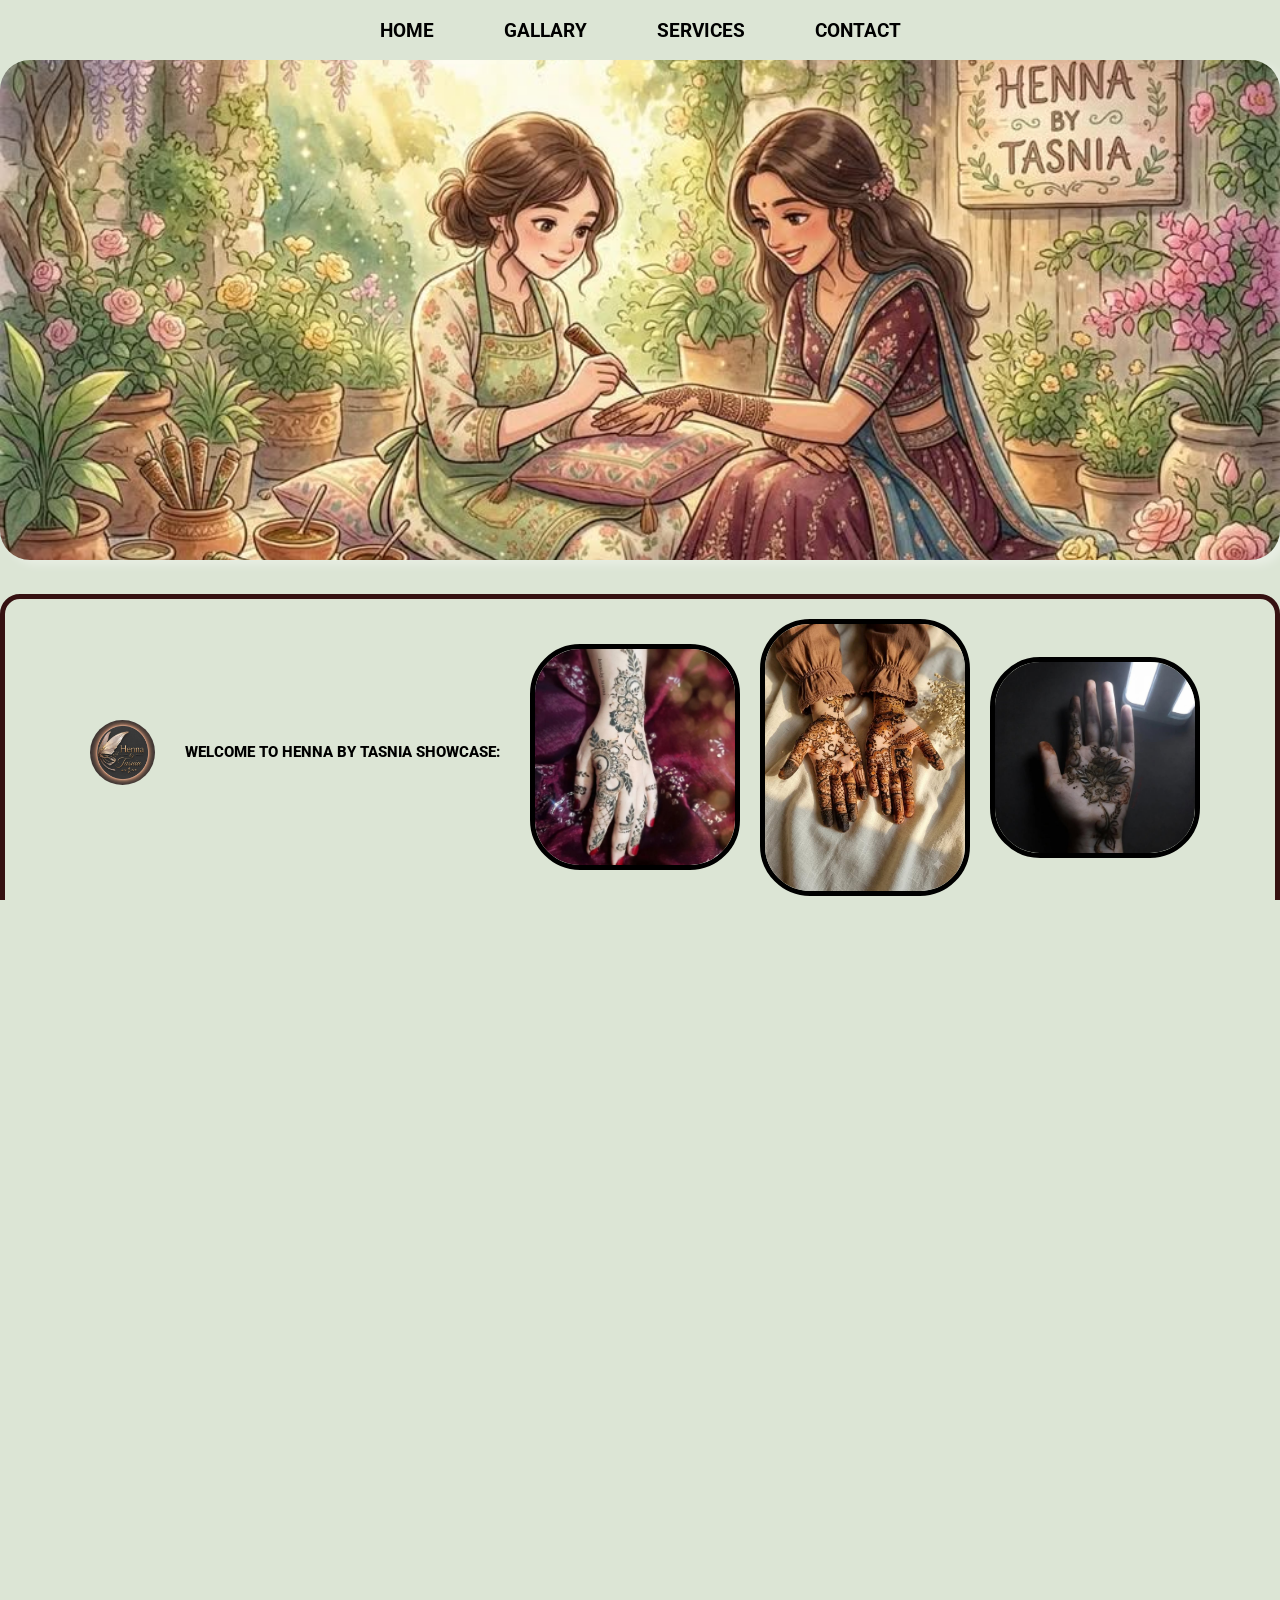
<file: index.html>
<!DOCTYPE html>
<html lang="en">

<head>
    <meta charset="UTF-8">
    <meta name="viewport" content="width=device-width, initial-scale=1.0">
    <title>HENNA BY TASNIA</title>

    <link rel="preconnect" href="https://fonts.googleapis.com">
    <link rel="preconnect" href="https://fonts.gstatic.com" crossorigin>
    <link href="https://fonts.googleapis.com/css2?family=Roboto:ital,wght@0,100..900;1,100..900&display=swap"
        rel="stylesheet">

    <link rel="stylesheet" href="styles.css">

</head>

<body>

    <header id="home">

        <nav>
            <a class="nav" href="#home">HOME</a>
            <a class="nav" href="#gallary">GALLARY</a>
            <a class="nav" href="#services">SERVICES</a>
            <a class="nav" href="#contacts">CONTACT</a>
        </nav>

        <img class="hero-pic" src="henna.pics/heropic.jpg" alt="hero-pic">

    </header>




    <main id="gallary">

        <section>
            <a class="logo-text" href=""> <img class="logo-pic" src="henna.pics/logo.jpg" alt="">
                <span class="m-text">WELCOME TO HENNA BY TASNIA SHOWCASE:</span></a>


        </section>



        <div class="pics-gallary">
            <a target="_blank" href="henna.pics/pic1.jpg"><img class="img1" src="henna.pics/pic1.jpg" alt=""></a>
        </div>

        <div class="pics-gallary">
            <a target="_blank" href="henna.pics/pic2.jpg"><img class="img1" src="henna.pics/pic2.jpg" alt="" loading="lazy" decoding="async"></a>
        </div>

        <div class="pics-gallary">
            <a target="_blank" href="henna.pics/pic3.jpg"><img class="img1" src="henna.pics/pic3.jpg" alt="" loading="lazy" decoding="async"></a>
        </div>

        <div class="pics-gallary">
            <a target="_blank" href="henna.pics/pic4.jpg"><img class="img1" src="henna.pics/pic4.jpg" alt="" loading="lazy" decoding="async"></a>
        </div>

        <div class="pics-gallary">
            <a target="_blank" href="henna.pics/pic5.jpg"><img class="img1" src="henna.pics/pic5.jpg" alt="" loading="lazy" decoding="async"></a>
        </div>

        <div class="pics-gallary">
            <a target="_blank" href="henna.pics/pic6.jpg"><img class="img1" src="henna.pics/pic6.jpg" alt="" loading="lazy" decoding="async"></a>
        </div>

        <div class="pics-gallary">
            <a target="_blank" href="henna.pics/pic7.jpg"><img class="img1" src="henna.pics/pic7.jpg" alt="" loading="lazy" decoding="async"></a>
        </div>

        <div class="pics-gallary">
            <a target="_blank" href="henna.pics/pic8.jpg"><img class="img1" src="henna.pics/pic8.jpg" alt="" loading="lazy" decoding="async"></a>
        </div>

        <div class="pics-gallary">
            <a target="_blank" href="henna.pics/pic9.jpg"><img class="img1" src="henna.pics/pic9.jpg" alt="" loading="lazy" decoding="async"></a>
        </div>

        <div class="pics-gallary">
            <a target="_blank" href="henna.pics/pic10.jpg"><img class="img1" src="henna.pics/pic10.jpg" alt="" loading="lazy" decoding="async"></a>
        </div>

        <a class="gallery-explore" href="Gallary.html"><span class="arrow">↓</span>
            <span>✨Step Into Our Gallery</span></a>


    </main>

    <section id="services" class="my-serivces">

        <a target="_blank" href="henna.pics/certificate.jpg"><img class="certif" src="henna.pics/certificate.jpg"
                alt=""></a>

        <a target="_blank" href="henna.pics/picture58.jpeg"><img class="certif_2" src="henna.pics/picture58.jpeg"
                alt=""></a>

        <div class="card-container">

            <div class="card">
                <div class="card-content">


                    <h2>✨ Henna Designs & Prices</h2>

                    <p><strong> Simple String</strong><br>
                        ৳150 – ৳200</p>

                    <p><strong> Simple String with Fingers / Mandala Design</strong><br>
                        ৳250 – ৳300</p>

                    <p><strong> Gorgeous Wrist</strong><br>
                        ৳350 – ৳400</p>

                    <p><strong> 2 Fingers Above the Wrist</strong><br>
                        ৳450 – ৳500</p>

                    <p><strong Middle Part</strong><br>
                            ৳550 – ৳600</p>

                    <p><strong> 3/4 Quarter</strong><br>
                        ৳650 – ৳700</p>

                    <p><strong> 4/4 Quarter</strong><br>
                        ৳750 – ৳800</p>

                    <p><strong> Full Hand</strong><br>
                        ৳850 – ৳900</p>


                </div>
            </div>

            <div class="card">


                <div class="card-content">
                    <h2>✨ Henna Designs & Prices</h2>

                    <p><strong> Simple String</strong><br>
                        $1.21 – $1.62</p>

                    <p><strong> Simple String with Fingers / Mandala Design</strong><br>
                        $2.02 – $2.42</p>

                    <p><strong> Gorgeous Wrist</strong><br>
                        $2.83 – $3.23</p>

                    <p><strong> 2 Fingers Above the Wrist</strong><br>
                        $3.63 – $4.04</p>

                    <p><strong> Middle Part</strong><br>
                        $4.44 – $4.85</p>

                    <p><strong> 3/4 Quarter</strong><br>
                        $5.25 – $5.65</p>

                    <p><strong> 4/4 Quarter</strong><br>
                        $6.06 – $6.46</p>

                    <p><strong> Full Hand</strong><br>
                        $6.87 – $7.27</p>
                </div>
            </div>


        </div>

    </section>

    <section id="contacts">

        <div class="instagram">


            <a href="https://www.instagram.com/henna.by_tasnia?igsh=ZjRva2JkY2J3OHUw"><img class="insta-pic"
                    src="henna.pics/insta-pic.jpeg" alt=""></a>

        </div>
        <div class="instagram-text">
            <a class="insta" href="https://www.instagram.com/henna.by_tasnia?igsh=ZjRva2JkY2J3OHUw">henna.by_tasnia</a>

        </div>



    </section>

    <footer>
        <b>henna.by_tasnia</b><br> Thanks for visiting our website
        contact us for more info: <br> <a class="contact-num" href="https://wa.me/8801345189099">0134-5189099</a>
    </footer>

</body>

</html>
</file>
<file: styles.css>
* {
    padding: 0;
    margin: 0;
    background-color: #DCE5D5;
    font-family: Roboto, Arial;
}

body {
    height: 100vh;
}

nav {
    margin-bottom: 10pX;

    width: 100%;
    height: 60px;

    display: flex;
    justify-content: center;
    align-items: center;
    gap: 70px;

    position: fixed;
    top: 0;
    left: 0;

    z-index: 1000;

    background-color: #DCE5D5;
}



.nav {

    text-decoration: none;
    font-size: 19px;
    font-weight: 700;
    color: rgb(0, 0, 0);

    transition: transform 0.4s ease;
}

.nav:hover {
    transform: scale(1.2);
    cursor: pointer;


}


.nav:active {
    transform: scale(0.9);
    color: rgb(127, 1, 1);
    box-shadow: none;
}

.hero-pic {
    /* width: 100%;
    height: 500px;
    object-fit: cover;
    object-position: center;
    margin-bottom: 20px;
    border-radius: 30px;

    box-shadow: 7px 5px 10px rgba(254, 254, 254, 0.36); */

    width: 100%;
    height: 500px;
    object-fit: cover;
    object-position: center;

    margin-top: 60px;
    margin-bottom: 20px;

    border-radius: 30px;

    box-shadow: 7px 5px 10px rgba(254, 254, 254, 0.36);

}

.logo-pic {
    width: 200px;
    height: 200px;
    border-radius: 100%;

    transition: transform 0.4s ease;
}

.logo-pic:hover {
    transform: scale(1.2);
}

.logo-text {
    text-decoration: none;
    color: rgb(0, 0, 0);
    font-size: 17px;
    font-weight: 800;
    margin-bottom: 10px;

    display: flex;
    align-items: center;
    gap: 30px;
}


/* MEDIA QUERY */




/* =========================
   TABLET
========================= */

@media (max-width: 768px) {

    nav {
        width: 100%;
        display: flex;
        justify-content: center;
        align-items: center;
        gap: 35px;
        margin-bottom: 10px;
        flex-wrap: nowrap;
    }

    nav .nav {
        padding-top: 15px;
        margin-bottom: 15px;
        font-size: 16px;
        white-space: nowrap;
    }

    .hero-pic {
        width: 100%;
        height: 400px;
        border-radius: 20px;
        margin-bottom: 15px;
    }

    .logo-pic {
        width: 100px;
        height: 100px;
    }

    .logo-text {
        font-size: 21px;
    }

}


/* =========================
   PHONE
========================= */

@media (max-width: 480px) {



    nav {
        height: 50px;
        gap: 12px;
    }

    nav .nav {
        font-size: 17px;
        padding: 0 4px;
        margin: 0;
        white-space: nowrap;
    }

    .hero-pic {
        height: 250px;
        margin-top: 50px;
        border-radius: 15px;
    }


    .logo-pic {
        width: 80px;
        height: 80px;
    }

    .logo-text {
        font-size: 17px;
        text-align: center;

        display: flex;
        align-items: center;
        gap: 1px;
    }

    #gallary {
        gap: 15px;
        padding: 15px 8px;
    }

    .pics-gallary {
        width: 160px;
    }

}


/* =========================
   SMALL PHONE
========================= */

@media (max-width: 380px) {

    

        nav {
            width: 100%;
            height: 55px;

            display: flex;
            justify-content: space-evenly;
            align-items: center;

            gap: 0;
        }

        nav .nav {
            font-size: 14px !important;
            font-weight: 700;

            margin: 0;
            padding: 0;

            white-space: nowrap;
        }

        .hero-pic {
            height: 220px;
            margin-top: 55px;
        }

    }

    .logo-pic {
        width: 65px;
        height: 65px;
    }

    .logo-text {
        font-size: 15px;
    }

    #gallary {
        gap: 10px;
    }

    .pics-gallary {
        width: 140px;
    }




/* GALLARY CODE */


#gallary {
    margin-top: 10px;
    display: flex;
    justify-content: center;
    align-items: center;
    gap: 30px;

    flex-wrap: wrap;

    border: 5px solid rgb(53, 17, 17);
    border-radius: 20px;
    padding-top: 20px;
}

.pics-gallary {
    /* display: inline-block;
    border: 10px solid black; */
    width: 200px;

    animation: appear linear;
    animation-timeline: view();
    animation-range: entry 0% cover 40%;
}

.pics-gallary img {
    width: 100%;
    border: 5px solid rgb(0, 0, 0);
    border-radius: 50px;

    transition: transform 0.4s ease;
}

.pics-gallary img:hover {
    transform: scale(1.09);
    border: 5px solid #e7dddd;
}

.m-text {
    display: flex;
    align-items: center;
    justify-content: center;
}

.gallery-explore {
    text-decoration: none;
    font-size: 20px;
    font-weight: 700;
    color: rgb(1, 1, 1);

    display: flex;
    flex-direction: column;
    align-items: center;
    gap: 8px;
}


.arrow {
    font-size: 35px;

    display: inline-block;
    animation: arrowMove 1.3s ease-in-out infinite;
    text-shadow: 5 15 15px rgb(3, 0, 0);
}


/* KEY-FRAME CODE FOR GALLERY */

@keyframes appear {
    from {
        opacity: 0;
        /* transform: translateX(-100px); */
        scale: 0.5;
    }

    to {
        opacity: 1;
        /* transform: translateX(0); */
        scale: 1;

    }
}



@keyframes arrowMove {

    0%,
    100% {
        transform: translateY(0);
        opacity: 0.6;
    }

    50% {
        transform: translateY(10px);
        opacity: 1;
        text-shadow: 0 0 15px rgb(138, 128, 128);
    }
}

/* CERTIFICATE CODE */

 .certif {
    width: 70%;
    border-radius: 20px;
    display: block;
    margin: 50px auto 0;
    border: 3px solid rgb(22, 5, 5);

}

.certif_2{
    border: 70%;
    border-radius: 20px;
    display: block;
    margin: 50px auto;
    width: 350px;
    border: 3px solid rgb(22, 5, 5);

} 



/* PRICE SECTION CODE */

.card {
    border: 5px solid rgb(82, 47, 47);
    border-radius: 20px;
    width: 280px;
    height: 100vh;
    margin: 50px 10px 10px 10px;
    overflow: hidden;
}

.card-container {
    display: flex;
    align-items: center;
    justify-content: center;
    flex-wrap: wrap;
}

.card-content {
    color: rgb(0, 0, 0);
    padding: 10px;
    font-size: 20px;
    text-align: center;
}

.card-content h2 {
    margin-bottom: 15px;
}

.card-content p {
    margin: 0 0 18px 0;
    line-height: 1.3;
}

.card-content p:last-child {
    margin-bottom: 0;
}

.prices {
    font-weight: bolder;
    color: #ff9898;
}

#contacts {
    margin: 50px 0;
}

/* INSTAGRAM QR CODE */

.instagram {
    display: flex;
    justify-content: center;
    align-items: center;
    text-align: center;
}

.insta-pic {
    width: 170px;
    transition: transform 0.4S ease;
    border-radius: 20px;
}

.insta-pic:hover {
    transform: scale(1.05);
}


.insta {
    text-decoration: none;
    color: rgb(1, 1, 1);
    font-size: 20px;
    font-weight: 800;
}

.instagram-text {
    text-align: center;

}

/* FOOTER SECTION CODE*/

footer {
    background-color: whitesmoke;
    color: black;
    font-size: 15px;
    font-weight: 600;
    padding: 20px;
    text-align: center;
}

footer a {
    text-decoration: none;
    background-color: whitesmoke;
}

footer b {
    background-color: whitesmoke;
    font-size: 20px;
}











/* =========================
   MOBILE + PERFORMANCE FIX
========================= */

html {
    scroll-behavior: smooth;
}

img {
    max-width: 100%;
    height: auto;
}

/* Gallery images */
.pics-gallary img {
    display: block;
    width: 100%;
    height: auto;
}

/* Prevent horizontal scrolling */
html,
body {
    max-width: 100%;
    overflow-x: hidden;
}

/* Mobile */
@media (max-width: 480px) {

    nav {
        gap: 8px;
        padding: 0 5px;
    }

    nav .nav {
        font-size: 14px;
    }

    .hero-pic {
        width: 100%;
        height: 250px;
        object-fit: cover;
    }

    .logo-text {
        max-width: 100%;
        padding: 0 8px;
        box-sizing: border-box;
    }

    #gallary {
        width: 100%;
        box-sizing: border-box;
        gap: 12px;
        padding: 15px 8px;
    }

    .pics-gallary {
        width: calc(50% - 10px);
        max-width: 170px;
    }

    .pics-gallary img {
        width: 100%;
        height: auto;
    }

    .certif {
        width: 90%;
        height: auto;
    }

    .card {
        width: 90%;
        max-width: 320px;
        height: auto;
        min-height: auto;
    }

    .card-content {
        font-size: 17px;
    }

    .insta-pic {
        width: 150px;
        height: auto;
    }
}

/* Very small phones */
@media (max-width: 380px) {

    nav .nav {
        font-size: 12px !important;
    }

    .pics-gallary {
        width: calc(50% - 8px);
        max-width: 145px;
    }

    .hero-pic {
        height: 220px;
    }

    .logo-pic {
        width: 65px;
        height: 65px;
    }

    .logo-text {
        font-size: 14px;
    }

}
</file>
